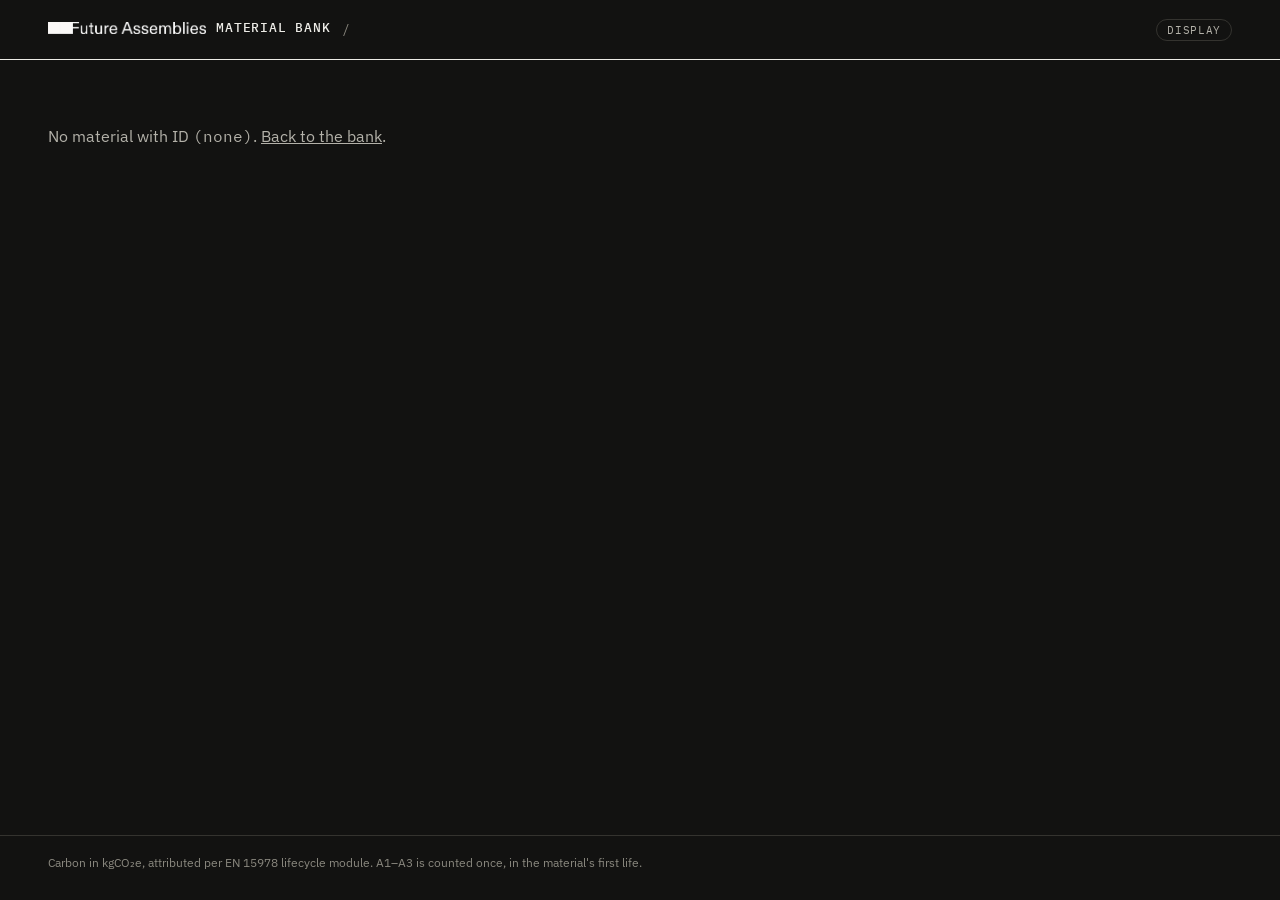
<file: m/index.html>
<!doctype html>
<html lang="en" data-root="../">
<head>
  <meta charset="utf-8">
  <meta name="viewport" content="width=device-width, initial-scale=1">
  <title>Material — Future Assemblies Material Bank</title>
  <link rel="stylesheet" href="../assets/vendor/leaflet/leaflet.css">
  <link rel="stylesheet" href="../assets/css/style.css">
  <script src="../assets/js/config.js"></script>
  <script src="../assets/vendor/papaparse.min.js"></script>
  <script src="../assets/vendor/leaflet/leaflet.js"></script>
  <script type="module" src="../assets/vendor/model-viewer.min.js"></script>
  <script src="../assets/js/bank.js"></script>
</head>
<body class="page-material">
  <header class="site-header">
    <a class="wordmark" href="../index.html"><img class="logo" src="../assets/img/fa-logo.png" alt="Future Assemblies"><span>Material Bank</span></a>
    <span class="crumb" id="crumb"></span>
    <a class="nav-display" href="../display/index.html">Display</a>
  </header>

  <main id="app" aria-live="polite">
    <p class="status">Loading material…</p>
  </main>

  <footer class="site-footer">
    <span>Carbon in kgCO₂e, attributed per EN 15978 lifecycle module. A1–A3 is counted once, in the material's first life.</span>
  </footer>

  <script src="../assets/js/carbon-chart.js"></script>
  <script src="../assets/js/ec-bar.js"></script>
  <script src="../assets/js/material.js"></script>
</body>
</html>
</file>
<file: assets/vendor/leaflet/leaflet.css>
/* required styles */

.leaflet-pane,
.leaflet-tile,
.leaflet-marker-icon,
.leaflet-marker-shadow,
.leaflet-tile-container,
.leaflet-pane > svg,
.leaflet-pane > canvas,
.leaflet-zoom-box,
.leaflet-image-layer,
.leaflet-layer {
	position: absolute;
	left: 0;
	top: 0;
	}
.leaflet-container {
	overflow: hidden;
	}
.leaflet-tile,
.leaflet-marker-icon,
.leaflet-marker-shadow {
	-webkit-user-select: none;
	   -moz-user-select: none;
	        user-select: none;
	  -webkit-user-drag: none;
	}
/* Prevents IE11 from highlighting tiles in blue */
.leaflet-tile::selection {
	background: transparent;
}
/* Safari renders non-retina tile on retina better with this, but Chrome is worse */
.leaflet-safari .leaflet-tile {
	image-rendering: -webkit-optimize-contrast;
	}
/* hack that prevents hw layers "stretching" when loading new tiles */
.leaflet-safari .leaflet-tile-container {
	width: 1600px;
	height: 1600px;
	-webkit-transform-origin: 0 0;
	}
.leaflet-marker-icon,
.leaflet-marker-shadow {
	display: block;
	}
/* .leaflet-container svg: reset svg max-width decleration shipped in Joomla! (joomla.org) 3.x */
/* .leaflet-container img: map is broken in FF if you have max-width: 100% on tiles */
.leaflet-container .leaflet-overlay-pane svg {
	max-width: none !important;
	max-height: none !important;
	}
.leaflet-container .leaflet-marker-pane img,
.leaflet-container .leaflet-shadow-pane img,
.leaflet-container .leaflet-tile-pane img,
.leaflet-container img.leaflet-image-layer,
.leaflet-container .leaflet-tile {
	max-width: none !important;
	max-height: none !important;
	width: auto;
	padding: 0;
	}

.leaflet-container img.leaflet-tile {
	/* See: https://bugs.chromium.org/p/chromium/issues/detail?id=600120 */
	mix-blend-mode: plus-lighter;
}

.leaflet-container.leaflet-touch-zoom {
	-ms-touch-action: pan-x pan-y;
	touch-action: pan-x pan-y;
	}
.leaflet-container.leaflet-touch-drag {
	-ms-touch-action: pinch-zoom;
	/* Fallback for FF which doesn't support pinch-zoom */
	touch-action: none;
	touch-action: pinch-zoom;
}
.leaflet-container.leaflet-touch-drag.leaflet-touch-zoom {
	-ms-touch-action: none;
	touch-action: none;
}
.leaflet-container {
	-webkit-tap-highlight-color: transparent;
}
.leaflet-container a {
	-webkit-tap-highlight-color: rgba(51, 181, 229, 0.4);
}
.leaflet-tile {
	filter: inherit;
	visibility: hidden;
	}
.leaflet-tile-loaded {
	visibility: inherit;
	}
.leaflet-zoom-box {
	width: 0;
	height: 0;
	-moz-box-sizing: border-box;
	     box-sizing: border-box;
	z-index: 800;
	}
/* workaround for https://bugzilla.mozilla.org/show_bug.cgi?id=888319 */
.leaflet-overlay-pane svg {
	-moz-user-select: none;
	}

.leaflet-pane         { z-index: 400; }

.leaflet-tile-pane    { z-index: 200; }
.leaflet-overlay-pane { z-index: 400; }
.leaflet-shadow-pane  { z-index: 500; }
.leaflet-marker-pane  { z-index: 600; }
.leaflet-tooltip-pane   { z-index: 650; }
.leaflet-popup-pane   { z-index: 700; }

.leaflet-map-pane canvas { z-index: 100; }
.leaflet-map-pane svg    { z-index: 200; }

.leaflet-vml-shape {
	width: 1px;
	height: 1px;
	}
.lvml {
	behavior: url(#default#VML);
	display: inline-block;
	position: absolute;
	}


/* control positioning */

.leaflet-control {
	position: relative;
	z-index: 800;
	pointer-events: visiblePainted; /* IE 9-10 doesn't have auto */
	pointer-events: auto;
	}
.leaflet-top,
.leaflet-bottom {
	position: absolute;
	z-index: 1000;
	pointer-events: none;
	}
.leaflet-top {
	top: 0;
	}
.leaflet-right {
	right: 0;
	}
.leaflet-bottom {
	bottom: 0;
	}
.leaflet-left {
	left: 0;
	}
.leaflet-control {
	float: left;
	clear: both;
	}
.leaflet-right .leaflet-control {
	float: right;
	}
.leaflet-top .leaflet-control {
	margin-top: 10px;
	}
.leaflet-bottom .leaflet-control {
	margin-bottom: 10px;
	}
.leaflet-left .leaflet-control {
	margin-left: 10px;
	}
.leaflet-right .leaflet-control {
	margin-right: 10px;
	}


/* zoom and fade animations */

.leaflet-fade-anim .leaflet-popup {
	opacity: 0;
	-webkit-transition: opacity 0.2s linear;
	   -moz-transition: opacity 0.2s linear;
	        transition: opacity 0.2s linear;
	}
.leaflet-fade-anim .leaflet-map-pane .leaflet-popup {
	opacity: 1;
	}
.leaflet-zoom-animated {
	-webkit-transform-origin: 0 0;
	    -ms-transform-origin: 0 0;
	        transform-origin: 0 0;
	}
svg.leaflet-zoom-animated {
	will-change: transform;
}

.leaflet-zoom-anim .leaflet-zoom-animated {
	-webkit-transition: -webkit-transform 0.25s cubic-bezier(0,0,0.25,1);
	   -moz-transition:    -moz-transform 0.25s cubic-bezier(0,0,0.25,1);
	        transition:         transform 0.25s cubic-bezier(0,0,0.25,1);
	}
.leaflet-zoom-anim .leaflet-tile,
.leaflet-pan-anim .leaflet-tile {
	-webkit-transition: none;
	   -moz-transition: none;
	        transition: none;
	}

.leaflet-zoom-anim .leaflet-zoom-hide {
	visibility: hidden;
	}


/* cursors */

.leaflet-interactive {
	cursor: pointer;
	}
.leaflet-grab {
	cursor: -webkit-grab;
	cursor:    -moz-grab;
	cursor:         grab;
	}
.leaflet-crosshair,
.leaflet-crosshair .leaflet-interactive {
	cursor: crosshair;
	}
.leaflet-popup-pane,
.leaflet-control {
	cursor: auto;
	}
.leaflet-dragging .leaflet-grab,
.leaflet-dragging .leaflet-grab .leaflet-interactive,
.leaflet-dragging .leaflet-marker-draggable {
	cursor: move;
	cursor: -webkit-grabbing;
	cursor:    -moz-grabbing;
	cursor:         grabbing;
	}

/* marker & overlays interactivity */
.leaflet-marker-icon,
.leaflet-marker-shadow,
.leaflet-image-layer,
.leaflet-pane > svg path,
.leaflet-tile-container {
	pointer-events: none;
	}

.leaflet-marker-icon.leaflet-interactive,
.leaflet-image-layer.leaflet-interactive,
.leaflet-pane > svg path.leaflet-interactive,
svg.leaflet-image-layer.leaflet-interactive path {
	pointer-events: visiblePainted; /* IE 9-10 doesn't have auto */
	pointer-events: auto;
	}

/* visual tweaks */

.leaflet-container {
	background: #ddd;
	outline-offset: 1px;
	}
.leaflet-container a {
	color: #0078A8;
	}
.leaflet-zoom-box {
	border: 2px dotted #38f;
	background: rgba(255,255,255,0.5);
	}


/* general typography */
.leaflet-container {
	font-family: "Helvetica Neue", Arial, Helvetica, sans-serif;
	font-size: 12px;
	font-size: 0.75rem;
	line-height: 1.5;
	}


/* general toolbar styles */

.leaflet-bar {
	box-shadow: 0 1px 5px rgba(0,0,0,0.65);
	border-radius: 4px;
	}
.leaflet-bar a {
	background-color: #fff;
	border-bottom: 1px solid #ccc;
	width: 26px;
	height: 26px;
	line-height: 26px;
	display: block;
	text-align: center;
	text-decoration: none;
	color: black;
	}
.leaflet-bar a,
.leaflet-control-layers-toggle {
	background-position: 50% 50%;
	background-repeat: no-repeat;
	display: block;
	}
.leaflet-bar a:hover,
.leaflet-bar a:focus {
	background-color: #f4f4f4;
	}
.leaflet-bar a:first-child {
	border-top-left-radius: 4px;
	border-top-right-radius: 4px;
	}
.leaflet-bar a:last-child {
	border-bottom-left-radius: 4px;
	border-bottom-right-radius: 4px;
	border-bottom: none;
	}
.leaflet-bar a.leaflet-disabled {
	cursor: default;
	background-color: #f4f4f4;
	color: #bbb;
	}

.leaflet-touch .leaflet-bar a {
	width: 30px;
	height: 30px;
	line-height: 30px;
	}
.leaflet-touch .leaflet-bar a:first-child {
	border-top-left-radius: 2px;
	border-top-right-radius: 2px;
	}
.leaflet-touch .leaflet-bar a:last-child {
	border-bottom-left-radius: 2px;
	border-bottom-right-radius: 2px;
	}

/* zoom control */

.leaflet-control-zoom-in,
.leaflet-control-zoom-out {
	font: bold 18px 'Lucida Console', Monaco, monospace;
	text-indent: 1px;
	}

.leaflet-touch .leaflet-control-zoom-in, .leaflet-touch .leaflet-control-zoom-out  {
	font-size: 22px;
	}


/* layers control */

.leaflet-control-layers {
	box-shadow: 0 1px 5px rgba(0,0,0,0.4);
	background: #fff;
	border-radius: 5px;
	}
.leaflet-control-layers-toggle {
	background-image: url(images/layers.png);
	width: 36px;
	height: 36px;
	}
.leaflet-retina .leaflet-control-layers-toggle {
	background-image: url(images/layers-2x.png);
	background-size: 26px 26px;
	}
.leaflet-touch .leaflet-control-layers-toggle {
	width: 44px;
	height: 44px;
	}
.leaflet-control-layers .leaflet-control-layers-list,
.leaflet-control-layers-expanded .leaflet-control-layers-toggle {
	display: none;
	}
.leaflet-control-layers-expanded .leaflet-control-layers-list {
	display: block;
	position: relative;
	}
.leaflet-control-layers-expanded {
	padding: 6px 10px 6px 6px;
	color: #333;
	background: #fff;
	}
.leaflet-control-layers-scrollbar {
	overflow-y: scroll;
	overflow-x: hidden;
	padding-right: 5px;
	}
.leaflet-control-layers-selector {
	margin-top: 2px;
	position: relative;
	top: 1px;
	}
.leaflet-control-layers label {
	display: block;
	font-size: 13px;
	font-size: 1.08333em;
	}
.leaflet-control-layers-separator {
	height: 0;
	border-top: 1px solid #ddd;
	margin: 5px -10px 5px -6px;
	}

/* Default icon URLs */
.leaflet-default-icon-path { /* used only in path-guessing heuristic, see L.Icon.Default */
	background-image: url(images/marker-icon.png);
	}


/* attribution and scale controls */

.leaflet-container .leaflet-control-attribution {
	background: #fff;
	background: rgba(255, 255, 255, 0.8);
	margin: 0;
	}
.leaflet-control-attribution,
.leaflet-control-scale-line {
	padding: 0 5px;
	color: #333;
	line-height: 1.4;
	}
.leaflet-control-attribution a {
	text-decoration: none;
	}
.leaflet-control-attribution a:hover,
.leaflet-control-attribution a:focus {
	text-decoration: underline;
	}
.leaflet-attribution-flag {
	display: inline !important;
	vertical-align: baseline !important;
	width: 1em;
	height: 0.6669em;
	}
.leaflet-left .leaflet-control-scale {
	margin-left: 5px;
	}
.leaflet-bottom .leaflet-control-scale {
	margin-bottom: 5px;
	}
.leaflet-control-scale-line {
	border: 2px solid #777;
	border-top: none;
	line-height: 1.1;
	padding: 2px 5px 1px;
	white-space: nowrap;
	-moz-box-sizing: border-box;
	     box-sizing: border-box;
	background: rgba(255, 255, 255, 0.8);
	text-shadow: 1px 1px #fff;
	}
.leaflet-control-scale-line:not(:first-child) {
	border-top: 2px solid #777;
	border-bottom: none;
	margin-top: -2px;
	}
.leaflet-control-scale-line:not(:first-child):not(:last-child) {
	border-bottom: 2px solid #777;
	}

.leaflet-touch .leaflet-control-attribution,
.leaflet-touch .leaflet-control-layers,
.leaflet-touch .leaflet-bar {
	box-shadow: none;
	}
.leaflet-touch .leaflet-control-layers,
.leaflet-touch .leaflet-bar {
	border: 2px solid rgba(0,0,0,0.2);
	background-clip: padding-box;
	}


/* popup */

.leaflet-popup {
	position: absolute;
	text-align: center;
	margin-bottom: 20px;
	}
.leaflet-popup-content-wrapper {
	padding: 1px;
	text-align: left;
	border-radius: 12px;
	}
.leaflet-popup-content {
	margin: 13px 24px 13px 20px;
	line-height: 1.3;
	font-size: 13px;
	font-size: 1.08333em;
	min-height: 1px;
	}
.leaflet-popup-content p {
	margin: 17px 0;
	margin: 1.3em 0;
	}
.leaflet-popup-tip-container {
	width: 40px;
	height: 20px;
	position: absolute;
	left: 50%;
	margin-top: -1px;
	margin-left: -20px;
	overflow: hidden;
	pointer-events: none;
	}
.leaflet-popup-tip {
	width: 17px;
	height: 17px;
	padding: 1px;

	margin: -10px auto 0;
	pointer-events: auto;

	-webkit-transform: rotate(45deg);
	   -moz-transform: rotate(45deg);
	    -ms-transform: rotate(45deg);
	        transform: rotate(45deg);
	}
.leaflet-popup-content-wrapper,
.leaflet-popup-tip {
	background: white;
	color: #333;
	box-shadow: 0 3px 14px rgba(0,0,0,0.4);
	}
.leaflet-container a.leaflet-popup-close-button {
	position: absolute;
	top: 0;
	right: 0;
	border: none;
	text-align: center;
	width: 24px;
	height: 24px;
	font: 16px/24px Tahoma, Verdana, sans-serif;
	color: #757575;
	text-decoration: none;
	background: transparent;
	}
.leaflet-container a.leaflet-popup-close-button:hover,
.leaflet-container a.leaflet-popup-close-button:focus {
	color: #585858;
	}
.leaflet-popup-scrolled {
	overflow: auto;
	}

.leaflet-oldie .leaflet-popup-content-wrapper {
	-ms-zoom: 1;
	}
.leaflet-oldie .leaflet-popup-tip {
	width: 24px;
	margin: 0 auto;

	-ms-filter: "progid:DXImageTransform.Microsoft.Matrix(M11=0.70710678, M12=0.70710678, M21=-0.70710678, M22=0.70710678)";
	filter: progid:DXImageTransform.Microsoft.Matrix(M11=0.70710678, M12=0.70710678, M21=-0.70710678, M22=0.70710678);
	}

.leaflet-oldie .leaflet-control-zoom,
.leaflet-oldie .leaflet-control-layers,
.leaflet-oldie .leaflet-popup-content-wrapper,
.leaflet-oldie .leaflet-popup-tip {
	border: 1px solid #999;
	}


/* div icon */

.leaflet-div-icon {
	background: #fff;
	border: 1px solid #666;
	}


/* Tooltip */
/* Base styles for the element that has a tooltip */
.leaflet-tooltip {
	position: absolute;
	padding: 6px;
	background-color: #fff;
	border: 1px solid #fff;
	border-radius: 3px;
	color: #222;
	white-space: nowrap;
	-webkit-user-select: none;
	-moz-user-select: none;
	-ms-user-select: none;
	user-select: none;
	pointer-events: none;
	box-shadow: 0 1px 3px rgba(0,0,0,0.4);
	}
.leaflet-tooltip.leaflet-interactive {
	cursor: pointer;
	pointer-events: auto;
	}
.leaflet-tooltip-top:before,
.leaflet-tooltip-bottom:before,
.leaflet-tooltip-left:before,
.leaflet-tooltip-right:before {
	position: absolute;
	pointer-events: none;
	border: 6px solid transparent;
	background: transparent;
	content: "";
	}

/* Directions */

.leaflet-tooltip-bottom {
	margin-top: 6px;
}
.leaflet-tooltip-top {
	margin-top: -6px;
}
.leaflet-tooltip-bottom:before,
.leaflet-tooltip-top:before {
	left: 50%;
	margin-left: -6px;
	}
.leaflet-tooltip-top:before {
	bottom: 0;
	margin-bottom: -12px;
	border-top-color: #fff;
	}
.leaflet-tooltip-bottom:before {
	top: 0;
	margin-top: -12px;
	margin-left: -6px;
	border-bottom-color: #fff;
	}
.leaflet-tooltip-left {
	margin-left: -6px;
}
.leaflet-tooltip-right {
	margin-left: 6px;
}
.leaflet-tooltip-left:before,
.leaflet-tooltip-right:before {
	top: 50%;
	margin-top: -6px;
	}
.leaflet-tooltip-left:before {
	right: 0;
	margin-right: -12px;
	border-left-color: #fff;
	}
.leaflet-tooltip-right:before {
	left: 0;
	margin-left: -12px;
	border-right-color: #fff;
	}

/* Printing */

@media print {
	/* Prevent printers from removing background-images of controls. */
	.leaflet-control {
		-webkit-print-color-adjust: exact;
		print-color-adjust: exact;
		}
	}
</file>
<file: assets/css/style.css>
/* ------------------------------------------------------------------
   Material Bank — styles
   Colours and type are set once here as variables.
------------------------------------------------------------------- */
@font-face { font-family: "Plex Sans"; src: url("../vendor/fonts/ibm-plex-sans-latin-400-normal.woff2") format("woff2"); font-weight: 400; font-display: swap; }
@font-face { font-family: "Plex Sans"; src: url("../vendor/fonts/ibm-plex-sans-latin-500-normal.woff2") format("woff2"); font-weight: 500; font-display: swap; }
@font-face { font-family: "Plex Sans"; src: url("../vendor/fonts/ibm-plex-sans-latin-600-normal.woff2") format("woff2"); font-weight: 600; font-display: swap; }
@font-face { font-family: "Plex Mono"; src: url("../vendor/fonts/ibm-plex-mono-latin-400-normal.woff2") format("woff2"); font-weight: 400; font-display: swap; }
@font-face { font-family: "Plex Mono"; src: url("../vendor/fonts/ibm-plex-mono-latin-500-normal.woff2") format("woff2"); font-weight: 500; font-display: swap; }

:root {
  color-scheme: dark;
  --paper: #121211;       /* page */
  --paper-2: #1b1b19;     /* panels, viewer, map */
  --ink: #ecebe6;
  --ink-2: #b3b1a9;
  --ink-3: #8a887f;
  --rule: #34332f;
  --accent: #e07a5f;      /* carbon, reconfigurations */
  --accent-soft: rgba(224, 122, 95, 0.14);
  /* lifecycle phase colours: one rust hue, light (A1-A3) to dark (C4), in lifecycle order */
  --ph-A1A3: #ffe6db; --ph-A4: #ffb195; --ph-A5: #f99572; --ph-B: #ed7c53;
  --ph-C1: #d86941;   --ph-C2: #bf5934; --ph-C3: #a64b29; --ph-C4: #8e3c1d; --ph-Other: #6f6d66;
  --sans: "Plex Sans", system-ui, -apple-system, "Segoe UI", sans-serif;
  --mono: "Plex Mono", ui-monospace, "Cascadia Mono", Consolas, monospace;
  --gutter: clamp(16px, 4vw, 48px);
  --max: 1280px;
}

* { box-sizing: border-box; }
html { -webkit-text-size-adjust: 100%; }
body {
  margin: 0; background: var(--paper); color: var(--ink);
  font: 400 16px/1.5 var(--sans);
  min-height: 100vh; display: flex; flex-direction: column;
}
main { flex: 1; width: 100%; max-width: var(--max); margin: 0 auto; padding: 0 var(--gutter) 48px; }
a { color: inherit; }
code { font-family: var(--mono); }
small { font-size: 0.7em; color: var(--ink-2); font-weight: 400; }
.sr-only { position: absolute; width: 1px; height: 1px; overflow: hidden; clip: rect(0 0 0 0); }
.muted { color: var(--ink-3); }

/* Header / footer ------------------------------------------------ */
.site-header {
  display: flex; gap: 12px; align-items: baseline;
  max-width: var(--max); width: 100%; margin: 0 auto;
  padding: 18px var(--gutter); border-bottom: 1px solid var(--ink);
  font-family: var(--mono); font-size: 13px; letter-spacing: 0.06em; text-transform: uppercase;
}
.wordmark { text-decoration: none; font-weight: 500; }
.crumb::before { content: "/ "; color: var(--ink-3); }
.site-footer {
  max-width: var(--max); width: 100%; margin: 0 auto; padding: 18px var(--gutter) 28px;
  border-top: 1px solid var(--rule); font-size: 12px; color: var(--ink-3);
}
.status { padding: 48px 0; color: var(--ink-2); }

/* Section blocks -------------------------------------------------- */
.block { margin-top: 56px; }
h2 {
  font: 500 12px/1 var(--mono); letter-spacing: 0.08em; text-transform: uppercase;
  margin: 0 0 16px; padding-bottom: 10px; border-bottom: 1px solid var(--ink);
}

/* Material hero --------------------------------------------------- */
.hero {
  display: grid; grid-template-columns: minmax(0, 1.25fr) minmax(0, 1fr);
  gap: clamp(24px, 4vw, 56px); padding-top: 32px; align-items: start;
}
.viewer {
  position: relative; aspect-ratio: 4 / 3; background: var(--paper-2);
  border: 1px solid var(--rule);
  background-image: linear-gradient(var(--rule) 1px, transparent 1px), linear-gradient(90deg, var(--rule) 1px, transparent 1px);
  background-size: 40px 40px; background-position: -1px -1px;
}
.viewer model-viewer { width: 100%; height: 100%; --poster-color: transparent; background: transparent; }
.viewer.no-scan img { width: 100%; height: 100%; object-fit: contain; }
.viewer-note { position: absolute; left: 12px; bottom: 8px; margin: 0; font: 12px var(--mono); color: var(--ink-3); }
.eyebrow { margin: 0; font: 12px var(--mono); letter-spacing: 0.08em; text-transform: uppercase; color: var(--ink-2); }
.id { font: 500 clamp(40px, 7vw, 88px)/0.95 var(--mono); letter-spacing: -0.02em; margin: 6px 0 8px; }
.name { margin: 0 0 24px; font-size: 18px; color: var(--ink-2); }
.facts { display: grid; grid-template-columns: 1fr 1fr; margin: 0; border-top: 1px solid var(--ink); }
.facts div { padding: 10px 12px 12px 0; border-bottom: 1px solid var(--rule); }
.facts div:nth-child(odd) { border-right: 1px solid var(--rule); }
.facts div:nth-child(even) { padding-left: 12px; }
.facts dt { font: 11px var(--mono); letter-spacing: 0.06em; text-transform: uppercase; color: var(--ink-3); }
.facts dd { margin: 2px 0 0; font: 500 18px/1.3 var(--sans); }
.facts div:nth-last-child(-n+2) dd { color: var(--accent); }
.note { font-size: 14px; color: var(--ink-2); }
.note span { font: 11px var(--mono); text-transform: uppercase; letter-spacing: 0.06em; color: var(--ink-3); margin-right: 6px; }
.story p { max-width: 68ch; font-size: 18px; }
.contrib { margin-top: 32px; font: 12px var(--mono); color: var(--ink-3); }

/* Map ------------------------------------------------------------- */
.map { position: relative; height: clamp(280px, 45vh, 460px); border: 1px solid var(--rule); background: var(--paper-2); z-index: 0; }
.map .leaflet-tile-pane { opacity: 0.9; }
.leaflet-container { font-family: var(--sans); background: var(--paper-2); }
.route { stroke: var(--ink); stroke-dasharray: 5 5; fill: none; }
.stop { stroke: var(--ink); }
.stop-made { fill: var(--ink); fill-opacity: 1; }
.stop-reconf { fill: var(--accent); fill-opacity: 1; stroke: var(--paper); }
.stop-other { fill: var(--paper); fill-opacity: 1; }
.leaflet-popup-content { font-size: 13px; }
.leaflet-popup-content ul { margin: 6px 0 0; padding-left: 16px; }
.map-empty { position: absolute; inset: 0; display: grid; place-items: center; margin: 0; z-index: 500; font: 13px var(--mono); color: var(--ink-2); pointer-events: none; }
.legend { display: flex; flex-wrap: wrap; align-items: center; gap: 6px 14px; font-size: 13px; color: var(--ink-2); margin: 10px 0 0; }
.key { display: inline-block; width: 11px; height: 11px; border-radius: 50%; border: 2px solid var(--ink); margin-right: -8px; vertical-align: -1px; }
.key-made { background: var(--ink); }
.key-reconf { background: var(--accent); border-color: var(--accent); }
.key-other { background: var(--paper); }

/* Carbon chart ---------------------------------------------------- */
.chart-wrap { position: relative; }
.chart { width: 100%; height: auto; display: block; overflow: visible; }
.chart .grid { stroke: var(--rule); stroke-width: 1; stroke-dasharray: 2 4; }
.chart .axis { stroke: var(--ink); stroke-width: 1; }
.chart .tick { font: 11px var(--mono); fill: var(--ink-3); }
.chart .line { fill: none; stroke: var(--accent); stroke-width: 2; stroke-linejoin: round; }
.chart .area { fill: var(--accent-soft); stroke: none; }
.chart .dot { fill: var(--accent); stroke: var(--paper); stroke-width: 2; }
.chart .hit { fill: transparent; cursor: pointer; outline: none; }
.chart .endlabel { font: 500 13px var(--mono); fill: var(--ink); }
.tooltip {
  position: absolute; transform: translateY(-100%); pointer-events: none; z-index: 2;
  background: #2a2a27; color: var(--ink); border: 1px solid var(--rule); padding: 8px 10px; font-size: 12px; line-height: 1.4;
  display: flex; flex-direction: column; gap: 2px; max-width: 240px;
}
.tooltip[hidden] { display: none; }
.tooltip b { color: var(--accent); }
.empty { color: var(--ink-3); }

/* Lifecycle timeline --------------------------------------------- */
.timeline { list-style: none; margin: 0; padding: 0; }
.timeline li {
  display: grid; grid-template-columns: 110px 72px 1fr 80px; gap: 12px;
  padding: 12px 0; border-bottom: 1px solid var(--rule); align-items: baseline;
}
.t-date { font: 13px var(--mono); color: var(--ink-2); }
.t-module { font: 500 12px var(--mono); border: 1px solid var(--ink); padding: 1px 6px; justify-self: start; }
.is-reconf .t-module { background: var(--accent); border-color: var(--accent); color: var(--paper); }
.manufacture .t-module { background: var(--ink); color: var(--paper); }
.t-what { font-weight: 500; }
.t-meta { font-size: 14px; color: var(--ink-2); }
.t-carbon { font: 500 14px var(--mono); color: var(--accent); text-align: right; }
.tag { font: 11px var(--mono); letter-spacing: 0.04em; text-transform: uppercase; color: var(--accent); margin-left: 6px; }
.t-working { font-size: 13px; color: var(--ink-2); margin-top: 4px; }
.t-working summary { cursor: pointer; font: 11px var(--mono); text-transform: uppercase; letter-spacing: 0.06em; color: var(--ink-3); }

/* Home ------------------------------------------------------------ */
.intro { padding-top: 40px; }
.intro h1 { font: 500 clamp(22px, 3vw, 30px)/1.15 var(--sans); letter-spacing: -0.01em; margin: 0 0 20px; }
.stats { display: grid; grid-template-columns: repeat(6, 1fr); margin: 0; border-top: 1px solid var(--ink); }
.stats div { padding: 12px 12px 14px 0; border-bottom: 1px solid var(--rule); }
.stats div + div { padding-left: 12px; border-left: 1px solid var(--rule); }
.stats dt { font: 11px var(--mono); letter-spacing: 0.06em; text-transform: uppercase; color: var(--ink-3); }
.stats dd { margin: 4px 0 0; font: 500 clamp(24px, 3.5vw, 40px)/1 var(--mono); }
.index-head { display: flex; justify-content: space-between; align-items: end; gap: 16px; border-bottom: 1px solid var(--ink); margin-bottom: 16px; }
.index-head h2 { border: 0; margin: 0; }
.search input {
  font: 14px var(--sans); border: 0; border-bottom: 1px solid var(--rule); background: transparent;
  padding: 6px 0; width: min(320px, 55vw); color: var(--ink); margin-bottom: 6px;
}
.search input:focus { outline: none; border-bottom-color: var(--ink); }
.grid { list-style: none; margin: 0; padding: 0; display: grid; grid-template-columns: repeat(auto-fill, minmax(170px, 1fr)); gap: 24px 16px; }
.grid a { text-decoration: none; display: block; }
.thumb { aspect-ratio: 1; background: var(--paper-2); border: 1px solid var(--rule); display: grid; place-items: center; overflow: hidden; }
.thumb img { width: 100%; height: 100%; object-fit: contain; transition: transform .3s; }
.grid a:hover .thumb img { transform: scale(1.04); }
.grid a:hover .card-id { color: var(--accent); }
.thumb-empty { font: 11px var(--mono); color: var(--ink-3); text-transform: uppercase; letter-spacing: 0.06em; }
.card-id { font: 500 15px var(--mono); margin-top: 8px; }
.card-meta { font-size: 12px; color: var(--ink-2); }

/* Small screens --------------------------------------------------- */
@media (max-width: 820px) {
  .hero { grid-template-columns: 1fr; padding-top: 16px; }
  .stats { grid-template-columns: repeat(2, 1fr); }
  .stats div + div { border-left: 0; padding-left: 0; }
  .stats div:nth-child(even) { border-left: 1px solid var(--rule); padding-left: 12px; }
  .timeline li { grid-template-columns: 1fr auto; gap: 4px 12px; }
  .t-date { grid-column: 1; }
  .t-module { grid-column: 2; grid-row: 1; justify-self: end; }
  .t-body { grid-column: 1 / -1; }
  .t-carbon { grid-column: 1 / -1; text-align: left; }
  .t-carbon:empty { display: none; }
  .grid { grid-template-columns: repeat(2, 1fr); }
}
.viewer .thumb-empty { display: none; }

.t-legs summary { cursor: pointer; font: 11px var(--mono); text-transform: uppercase; letter-spacing: 0.06em; color: var(--ink-3); margin-top: 2px; }
.t-legs ol { margin: 8px 0 0; padding-left: 18px; font-size: 14px; }
.t-legs li { margin-bottom: 6px; }
.t-leg-c { font: 12px var(--mono); color: var(--accent); }
.t-leg-w { font-size: 12px; color: var(--ink-3); }
.timeline .t-legs li { display: block; padding: 0; border: 0; margin-bottom: 8px; }

/* ---- Dark-theme details ------------------------------------------ */
.leaflet-container a { color: var(--ink-2); }
.leaflet-control-attribution { background: rgba(18,18,17,.75) !important; color: var(--ink-3); }
.leaflet-bar a, .leaflet-bar a:hover { background: var(--paper-2); color: var(--ink); border-bottom-color: var(--rule); }
.leaflet-popup-content-wrapper, .leaflet-popup-tip { background: #2a2a27; color: var(--ink); }
.stop-reconf { stroke: var(--paper); }

/* ---- Tags and status ---------------------------------------------- */
.tags { display: flex; flex-wrap: wrap; gap: 6px; margin: 0; }
.tag-chip, .status-chip, .thumb-status {
  font: 500 10.5px/1 var(--mono); letter-spacing: .06em; text-transform: uppercase;
  padding: 4px 7px; border: 1px solid var(--ink-3); color: var(--ink); background: rgba(18,18,17,.7); border-radius: 999px;
}
.status-chip { border-style: dashed; color: var(--ink-2); }
.status-retired { }
.thumb { position: relative; }
.thumb-tags { position: absolute; left: 6px; bottom: 6px; display: flex; flex-wrap: wrap; gap: 4px; }
.thumb-tags .tag-chip { font-size: 9.5px; padding: 3px 5px; }
.thumb-status { position: absolute; right: 6px; top: 6px; font-size: 9.5px; padding: 3px 5px; border-style: dashed; color: var(--ink-2); }
.grid li.status-retired .thumb img { filter: grayscale(1); opacity: .35; }
.grid li.status-retired .card-id, .grid li.status-retired .card-meta { color: var(--ink-3); }

/* ---- Filters ------------------------------------------------------ */
.filters { display: flex; flex-wrap: wrap; gap: 16px 40px; align-items: flex-start; margin-bottom: 8px; }
.filters fieldset { border: 0; margin: 0; padding: 0; display: flex; flex-wrap: wrap; gap: 6px 16px; align-items: center; }
.filters legend, .legend-like { font: 11px var(--mono); text-transform: uppercase; letter-spacing: .06em; color: var(--ink-3); margin-bottom: 6px; display: block; width: 100%; }
.check { display: inline-flex; align-items: center; gap: 6px; font-size: 14px; cursor: pointer; }
.check input { accent-color: var(--accent); width: 15px; height: 15px; margin: 0; }
.check .count { font: 11px var(--mono); color: var(--ink-3); }
.filters .search { margin-left: auto; }
.filters .search input { width: min(280px, 80vw); }
.showing { font: 12px var(--mono); color: var(--ink-3); margin: 8px 0 16px; }
.h2-note { color: var(--ink-3); text-transform: none; letter-spacing: 0; font-weight: 400; }

/* ---- Carbon by phase bar ----------------------------------------- */
.ecbar-wrap { position: relative; }
.ecbar-wrap .tooltip { transform: translateY(-100%); }
.ecbar { display: flex; gap: 2px; height: 34px; }
.ecbar-seg { min-width: 3px; display: flex; align-items: center; padding-left: 8px; cursor: pointer; outline: none; }
.ecbar-seg:first-child { border-radius: 4px 0 0 4px; }
.ecbar-seg:last-child { border-radius: 0 4px 4px 0; }
.ecbar-seg:only-child { border-radius: 4px; }
.ecbar-seg:hover, .ecbar-seg:focus { filter: brightness(1.15); }
.ecbar-seg span { font: 500 12px var(--mono); color: #121211; white-space: nowrap; overflow: hidden; }
.ph-C2 span, .ph-C3 span, .ph-C4 span, .ph-Other span { color: #fff; }
.ph-A1A3 { background: var(--ph-A1A3); } .ph-A4 { background: var(--ph-A4); } .ph-A5 { background: var(--ph-A5); }
.ph-B { background: var(--ph-B); } .ph-C1 { background: var(--ph-C1); } .ph-C2 { background: var(--ph-C2); }
.ph-C3 { background: var(--ph-C3); } .ph-C4 { background: var(--ph-C4); } .ph-Other { background: var(--ph-Other); }
.ecbar-legend { border-collapse: collapse; margin-top: 12px; font-size: 13px; min-width: min(520px, 100%); }
.ecbar-legend td { padding: 5px 16px 5px 0; border-bottom: 1px solid var(--rule); }
.ecbar-legend td.num { text-align: right; font-family: var(--mono); }
.ecbar-legend tr.total td { border-bottom: 0; font-weight: 500; }
.swatch { display: inline-block; width: 10px; height: 10px; border-radius: 2px; margin-right: 8px; vertical-align: 0; }
.ecbar-legend td:first-child { white-space: nowrap; }
.page-home .site-header { display: none; }
.page-home .intro { padding-top: 32px; }
@media (max-width: 820px) {
  .filters .search { margin-left: 0; width: 100%; }
  .filters .search input { width: 100%; }
}

/* collapsible section */
details.fold > summary { list-style: none; cursor: pointer; }
details.fold > summary::-webkit-details-marker { display: none; }
details.fold > summary h2 { display: flex; align-items: baseline; gap: 8px; }
details.fold > summary h2::after { content: "Hide"; margin-left: auto; font: 11px var(--mono); color: var(--ink-3); letter-spacing: .06em; }
details.fold:not([open]) > summary h2::after { content: "Show"; }
details.fold:not([open]) > summary h2 { margin-bottom: 0; }

/* facts: a full-width row */
.facts div.wide { grid-column: 1 / -1; border-right: 0; padding-left: 0; }
.facts div.wide ~ div:nth-child(odd) { border-right: 0; padding-left: 12px; }
.facts div.wide ~ div:nth-child(even) { border-right: 1px solid var(--rule); padding-left: 0; }
.stats dd small { font-size: .5em; }

/* home map */
#homemap { height: clamp(300px, 50vh, 520px); }
.route-all { stroke: var(--accent); stroke-opacity: .45; fill: none; }
.here { fill-opacity: .9 !important; }
.leaflet-tooltip.count-label { background: none; border: 0; box-shadow: none; color: #121211; font: 600 11px var(--mono); padding: 0; }
.leaflet-tooltip.count-label::before { display: none; }
.popup-ids { margin-top: 6px; max-height: 140px; overflow: auto; font: 12px var(--mono); line-height: 1.7; }
.popup-ids a { color: var(--accent); margin-right: 6px; }
.route-key { display: inline-block; width: 22px; height: 0; border-top: 2px solid var(--accent); opacity: .6; margin: 0 -8px 0 10px; vertical-align: middle; }

/* logo */
.wordmark { display: inline-flex; align-items: center; gap: 10px; }
.wordmark .logo { height: 12px; width: auto; display: block; }
.title-logo { display: flex; align-items: center; gap: 14px; flex-wrap: wrap; }
.title-logo .logo { height: 0.82em; width: auto; display: block; }
.title-logo span { font-weight: 400; }
/* Link to the display from the other pages */
.nav-display { font: 12px var(--mono); letter-spacing: .06em; text-transform: uppercase; color: var(--ink-2); text-decoration: none; border: 1px solid var(--rule); border-radius: 999px; padding: 5px 12px; }
.nav-display:hover { color: var(--ink); border-color: var(--ink-3); }
.site-header .nav-display { margin-left: auto; padding: 3px 10px; font-size: 11px; }
.intro-top { display: flex; align-items: center; justify-content: space-between; gap: 16px; flex-wrap: wrap; margin-bottom: 20px; }
.intro-top h1 { margin: 0; }
</file>
